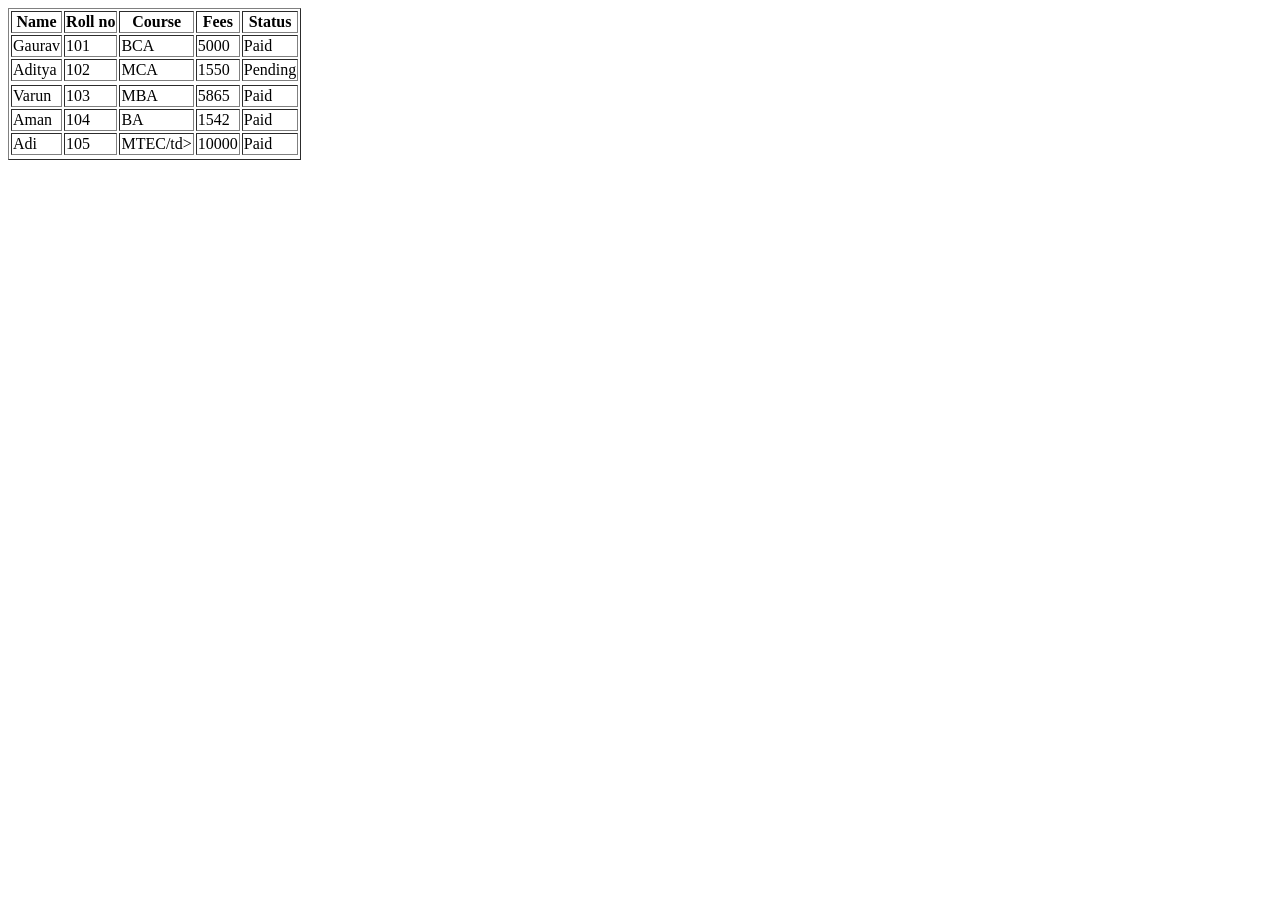
<file: Table.html>
<!DOCTYPE html>
<html lang="en">

<head>
    <meta charset="UTF-8">
    <meta name="viewport" content="width=device-width, initial-scale=1.0">
    <title>
    </title>
</head>

<body>
    <table border="1">
        <tr>
            <th>Name</th>
            <th>Roll no</th>
            <th>Course</th>
            <th>Fees</th>
            <th>Status</th>
        </tr>
        <tr>
            <td>Gaurav</td>
            <td>101</td>
            <td>BCA</td>
            <td>5000</td>
            <td>Paid</td>
        </tr>
        <tr>
            <td>Aditya</td>
            <td>102</td>
            <td>MCA</td>
            <td>1550</td>
            <td>Pending</td>
        <tr>
        <tr>
            <td>Varun</td>
            <td>103</td>
            <td>MBA</td>
            <td>5865</td>
            <td>Paid</td>
        <tr>
            <td>Aman</td>
            <td>104</td>
            <td>BA</td>
            <td>1542</td>
            <td>Paid</td>
        <tr>
            <td>Adi</td>
            <td>105</td>
            <td>MTEC/td>
            <td>10000</td>
            <td>Paid</td>
        <tr>
    </table>
</body>

</html>
</file>
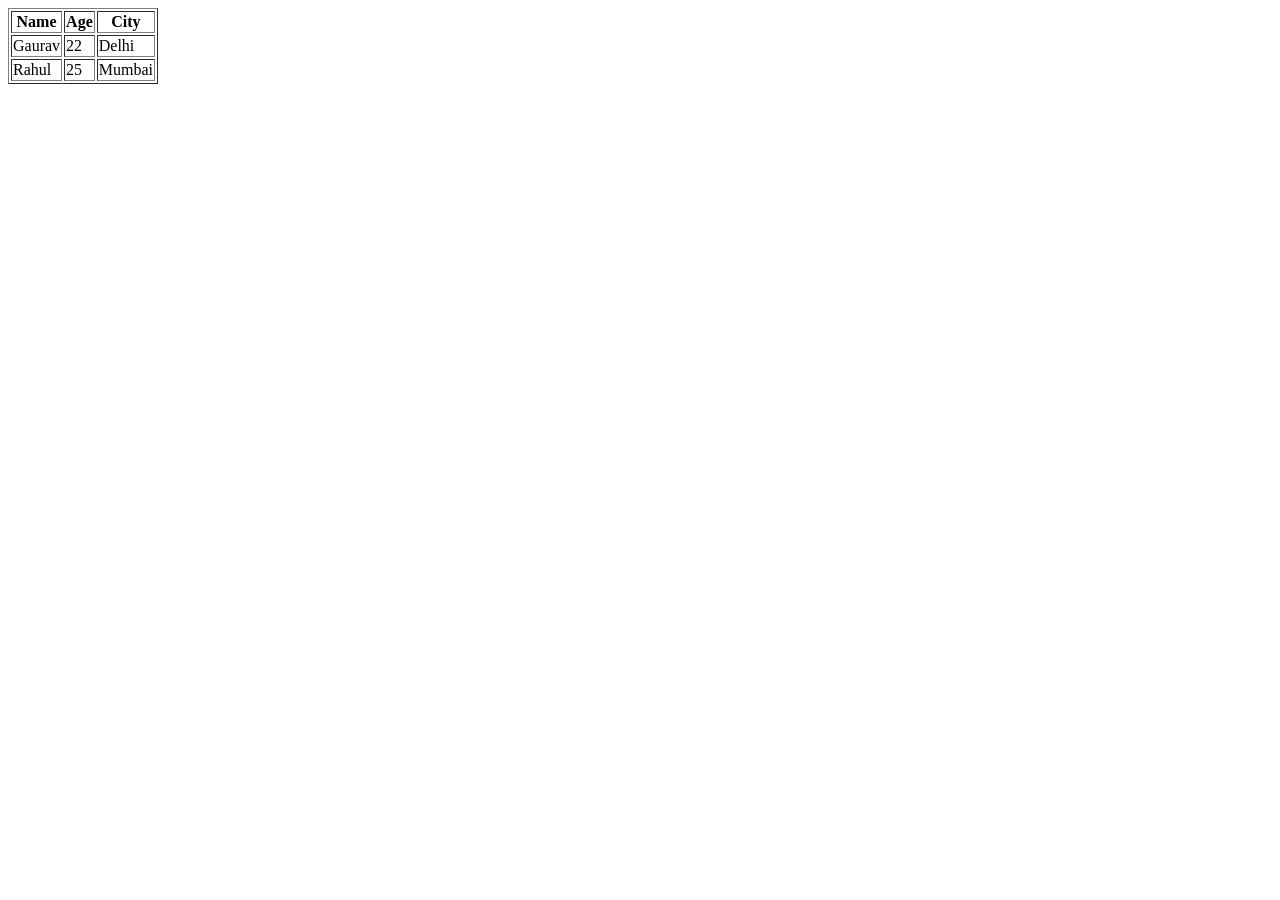
<file: Thead.html>
<!DOCTYPE html>
 <table border="1">
    <thead>
        <tr>
            <th>Name</th>
            <th>Age</th>
            <th>City</th>
        </tr>
    </thead>
    <tbody>
        <tr>
            <td>Gaurav</td>
            <td>22</td>
            <td>Delhi</td>
        </tr>
        <tr>
            <td>Rahul</td>
            <td>25</td>
            <td>Mumbai</td>
        </tr>
    </tbody>
</table>
</file>
